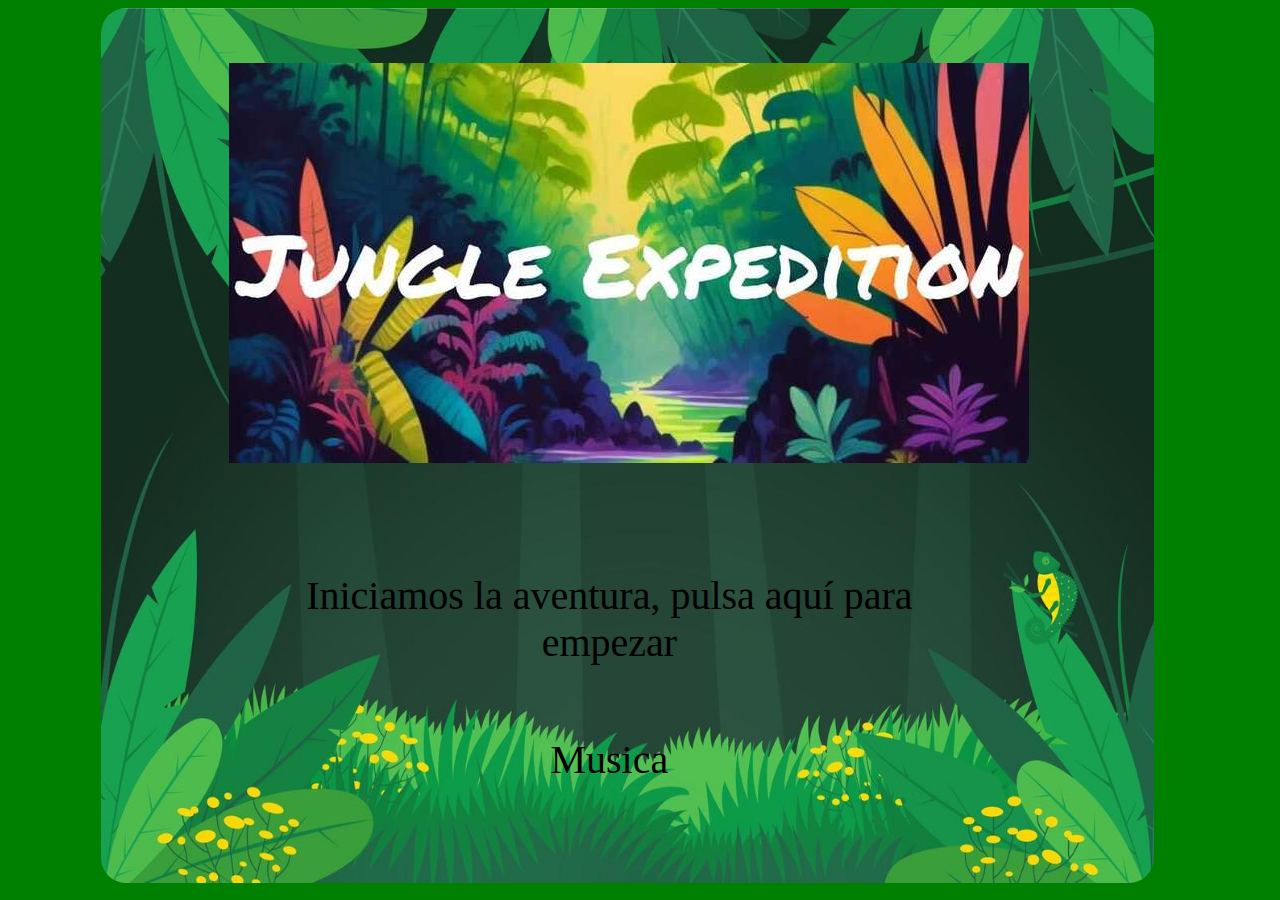
<file: Proyecto-Juego/index.html>
<!DOCTYPE html>
<html>
<head>
	<meta charset="utf-8">
	<meta name="viewport" content="width=device-width, initial-scale=1">
	<title>Jungle Expedition</title>
</head>
<link rel="stylesheet" type="text/css" href="style.css">
<script type="text/javascript" src="script.js"></script>
<script>

	var mInicio;
	var aS = new Audio("sounds/fondo.mp3");
	var aI = new Image(100,100);
	
	window.onload = function logo(){
		var canvas = document.getElementById("lienzo");
		var ctx =  canvas.getContext("2d");
		var img = document.getElementById("logotipo");
		ctx.drawImage(img, 10, 10);
	}

	function iniciar(){
		var aS = new Audio('sounds/5.mp3');
		aS.play(aS);
		setTimeout( function() { window.location.href = "menu.html"; }, 3500 );
	}
</script>
<body>
	<div class="col-10 center gamecontainer" id="creditcontainer">
	<div class="row">
    	<div class="container col-12" >
    		<div class="col-10 center">
				<canvas id="lienzo" width="900" height="500"></canvas>
				<a href="#" class="center col-10" id="jugarbtn" onclick="iniciar()">Iniciamos la aventura, pulsa aquí para empezar</a>
				<a href="#" class="center col-10" id="jugarbtn" onclick="musica()"><p id="musica">Musica</p></a>
    		</div>
			<section id="oculto" style="display: none;">
				<img id="logotipo" src="images/logotipo.jpeg">
			</section>
    	</div>
    </div>
	</div>
</body>
</html>
</file>
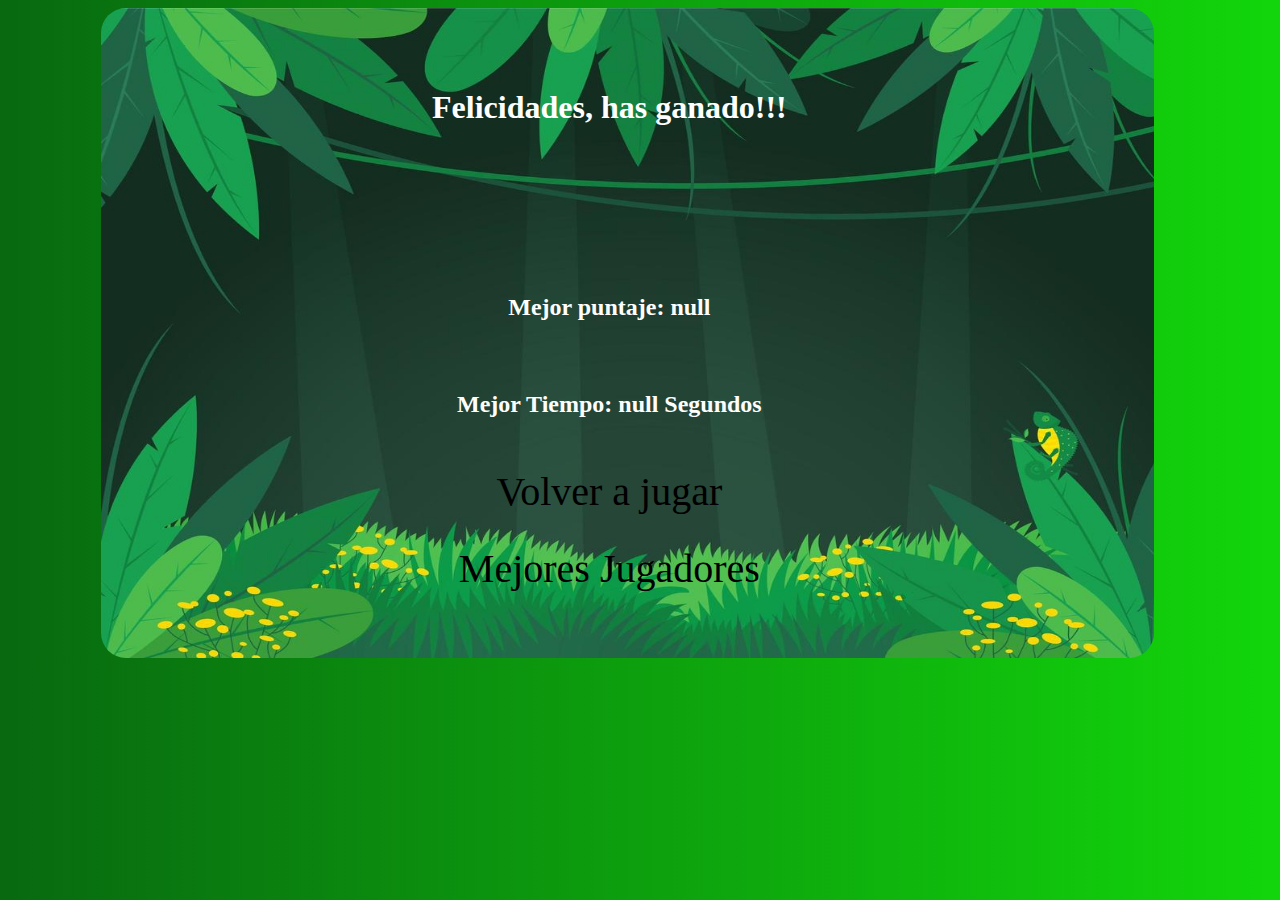
<file: Proyecto-Juego/congrat.html>
<!DOCTYPE html>
<html>
<head>
	<meta charset="utf-8">
	<meta name="viewport" content="width=device-width, initial-scale=1">
	<title>Jungle Expedition</title>
</head>

<link rel="stylesheet" type="text/css" href="style.css">
<script type="text/javascript" src="script.js"></script>
<link rel="stylesheet" type="text/css" href="estilo.css">
<script type="text/javascript" src="jugadores.js"></script>
<script type="text/javascript">
	
function init() {
		var h1= document.getElementById("con");
		h1.innerHTML =localStorage.getItem("name");
		var h2=document.getElementById("pun");
		h2.innerHTML="Mejor puntaje: "+localStorage.getItem("puntaje");
		var h3=document.getElementById("tie");
		h3.innerHTML="Mejor Tiempo: "+localStorage.getItem("tiempo")+" Segundos";
}
	window.addEventListener("load",init,false);
</script>
<body>
	<div class="col-10 center gamecontainer">
	<div class="row">
    	<div class="container col-12">
    		<div class="col-10 center">
				<h1 class="center col-10" id="logo">Felicidades, has ganado!!!</h1>
    			<h2 class="center col-10" id="con"></h2>
				<h2 class="center col-10" id="pun"></h2>
				<h2 class="center col-10" id="tie"></h2>
    			<a href="index.html" class="center col-10" id="volverbtn">Volver a jugar</a>
				<a href="jugadores.html" class="center col-10" id="volverbtn">Mejores Jugadores</a>
			</div>
    	</div>
    </div>
	</div>
</body>
</html>
</file>
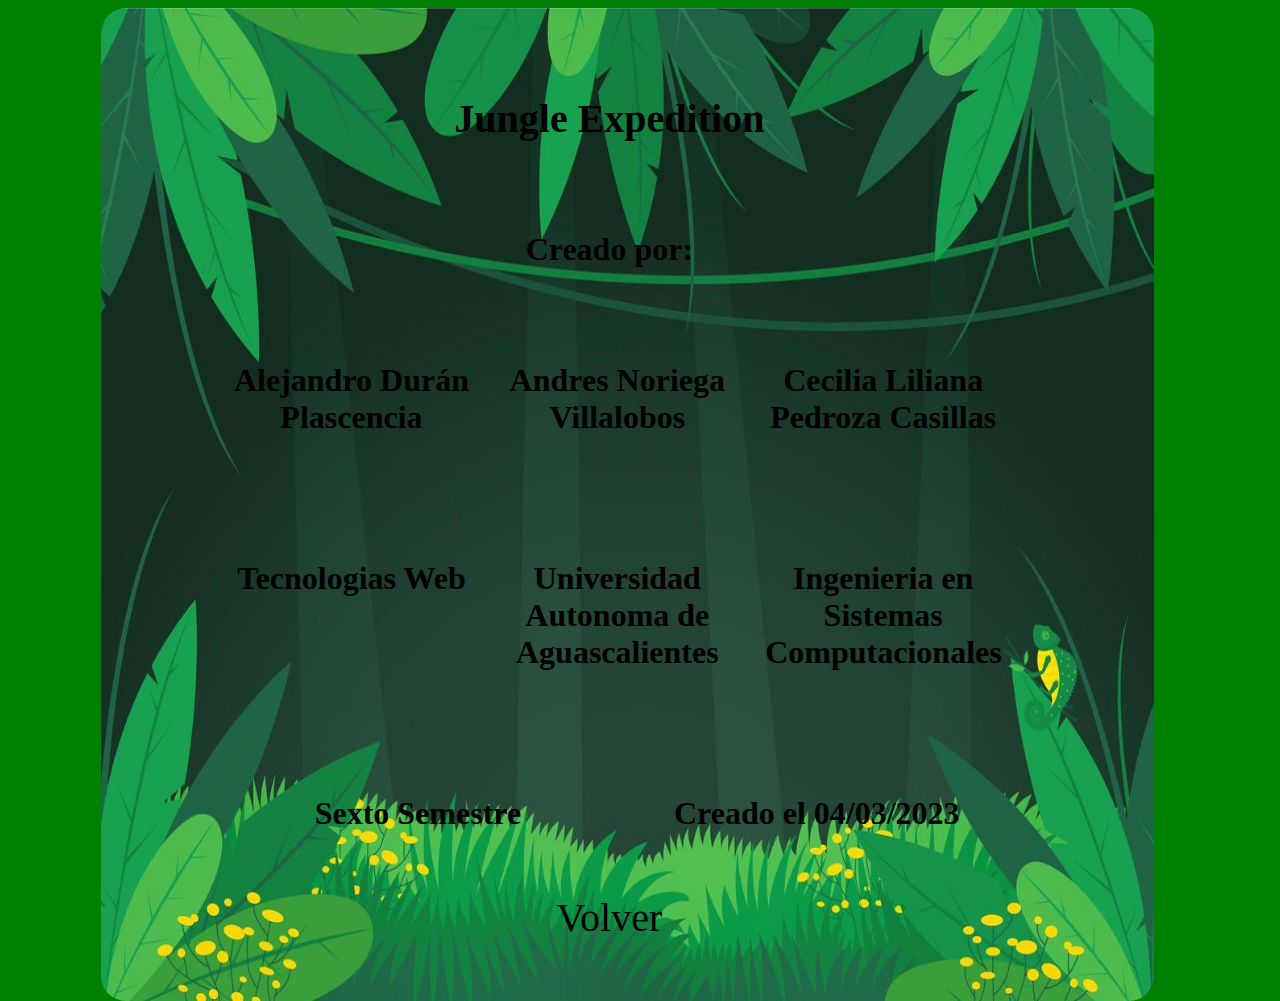
<file: Proyecto-Juego/credit.html>
<!DOCTYPE html>
<html>
<head>
	<meta charset="utf-8">
	<meta name="viewport" content="width=device-width, initial-scale=1">
	<title>Jungle Expedition</title>
</head>
<link rel="stylesheet" type="text/css" href="style.css">
<script type="text/javascript" src="script.js"></script>
<body>
	<div class="col-10 center gamecontainer" id="creditcontainer">
	<div class="row">
    	<div class="container col-12" >
    		<div class="col-10 center">
    			<h1 class="center col-10" id=title>Jungle Expedition</h1>
    			<h3 class="center col-10" id="nombrelab">Creado por:</h3>
    			<h3 class="col-4" id="nombrelab">Alejandro Durán Plascencia</h3>
    			<h3 class="col-4" id="nombrelab">Andres Noriega Villalobos</h3>
				<h3 class="col-4" id="nombrelab">Cecilia Liliana Pedroza Casillas </h3>
    		</div>
			<div class="col-10 center">
    			<h3 class="col-4" id="nombrelab">Tecnologias Web</h3>
    			<h3 class="col-4" id="nombrelab">Universidad Autonoma de Aguascalientes</h3>
    			<h3 class="col-4" id="nombrelab">Ingenieria en Sistemas Computacionales</h3>
    		</div>
			<div class="col-10 center">
				<h3 class="col-6" id="nombrelab">Sexto Semestre</h3>
				<h3 class="col-6" id="nombrelab">Creado el 04/03/2023</h3>
    			<a  class="center col-10"href="index.html" id="creditosbtn">Volver</a>
			</div>
    	</div>
    </div>
	</div>
</body>
</html>
</file>
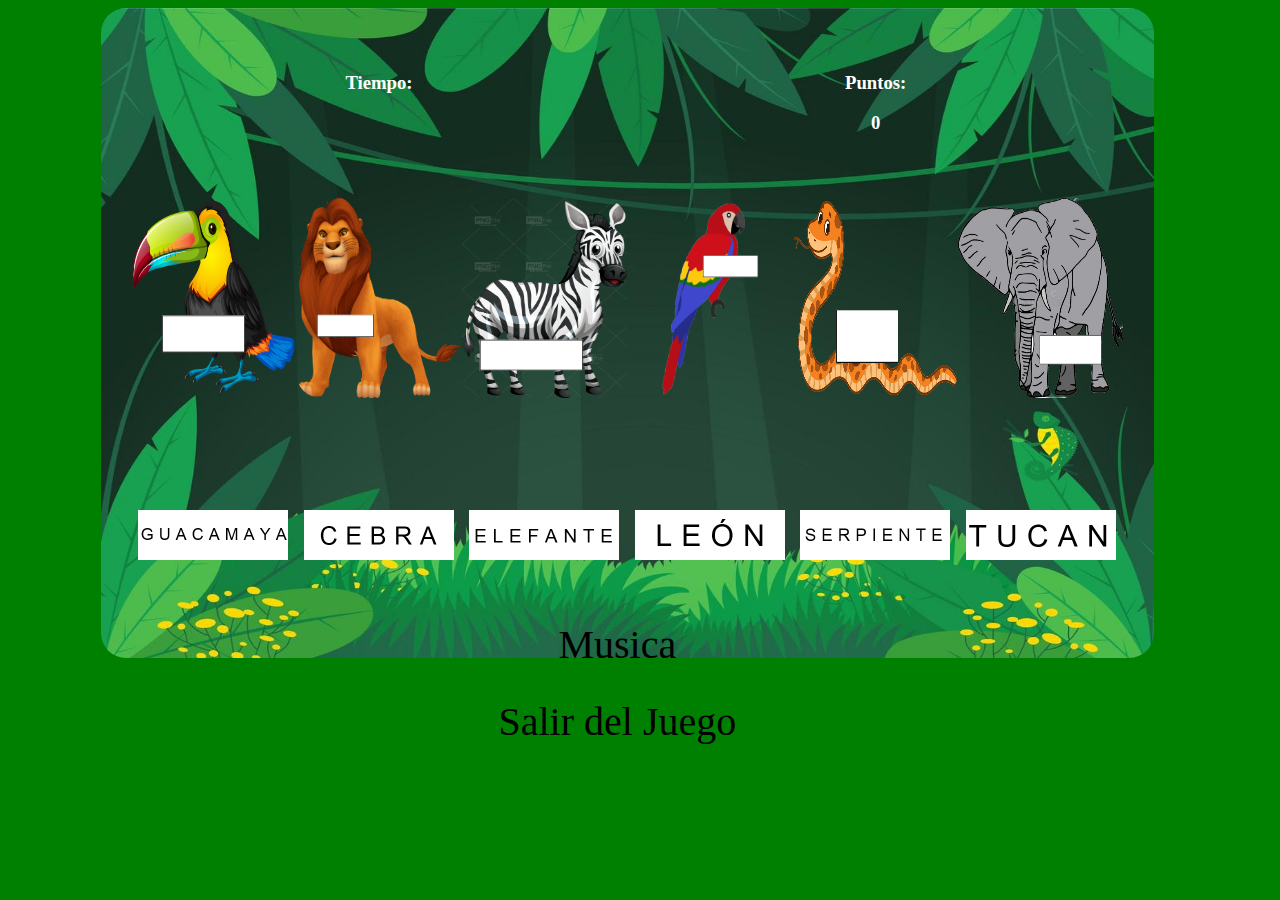
<file: Proyecto-Juego/game.html>
<!DOCTYPE html>
<html>
<head>
	<meta charset="utf-8">
	<meta name="viewport" content="width=device-width, initial-scale=1">
	<title>Jungle Expedition</title>
</head>
<link rel="stylesheet" type="text/css" href="style.css">
<script type="text/javascript" src="script.js"></script>
<script type="text/javascript">
  function salir(){
    setTimeout( function() { window.location.href = "index.html"; }, 1000 );
  }

</script>
<body onload="carga()">
  <div class="col-10 center gamecontainer">
  <div class="row">
    <div class="container col-12">
      <div class="col-6"><h3 id="tie">Tiempo:<p id="segundos"></p></h3></div>
      <div class="col-6"><h3 id="pun">Puntos:<p id="puntosAcum">0</p></h3></div>
    </div>
    <div class="container col-12">
      <div class="animal col-2"></div>
      <div class="animal col-2"></div>
      <div class="animal col-2"></div>
      <div class="animal col-2"></div>
      <div class="animal col-2"></div>
      <div class="animal col-2"></div>
    </div>
    </div>
      <div class="row">
    <div class="container col-12">
      <div class="nombre col-2" id="n0"><h1 class="nombretext" id="nh0"></h1></div>
      <div class="nombre col-2" id="n1"><h1 class="nombretext" id="nh1"></h1></div>
      <div class="nombre col-2" id="n2"><h1 class="nombretext" id="nh2"></h1></div>
      <div class="nombre col-2" id="n1"><h1 class="nombretext" id="nh1"></h1></div>
      <div class="nombre col-2" id="n2"><h1 class="nombretext" id="nh2"></h1></div>
      <div class="nombre col-2" id="n2"><h1 class="nombretext" id="nh2"></h1></div>
    </div>
    </div>
  <div class="row">
  <div class="source col-12">
    <div class="row">

    <div class="texto col-2" draggable="true"></div>

    <div class="texto col-2" draggable="true"></div>

    <div class="texto col-2" draggable="true"></div>

    <div class="texto col-2" draggable="true"></div>

    <div class="texto col-2" draggable="true"></div>

    <div class="texto col-2" draggable="true"></div>
    </div>
    <p><a href="#" class="center col-10" id="jugarbtn" onclick="musica()"><p id="musica">Musica</p></a></p>
    <a href="#" class="center col-10" id="jugarbtn" onclick="salir()">Salir del Juego</a>
  <div class="opciones col-12">
    <div class="row">
    <div class="center col-10" draggable="true"><h2 id="siglvl" class="hidden">Exelente trabajo</h2></div>
    </div>
  </div>
  </div>
  </div>
</body>
</html>
</file>
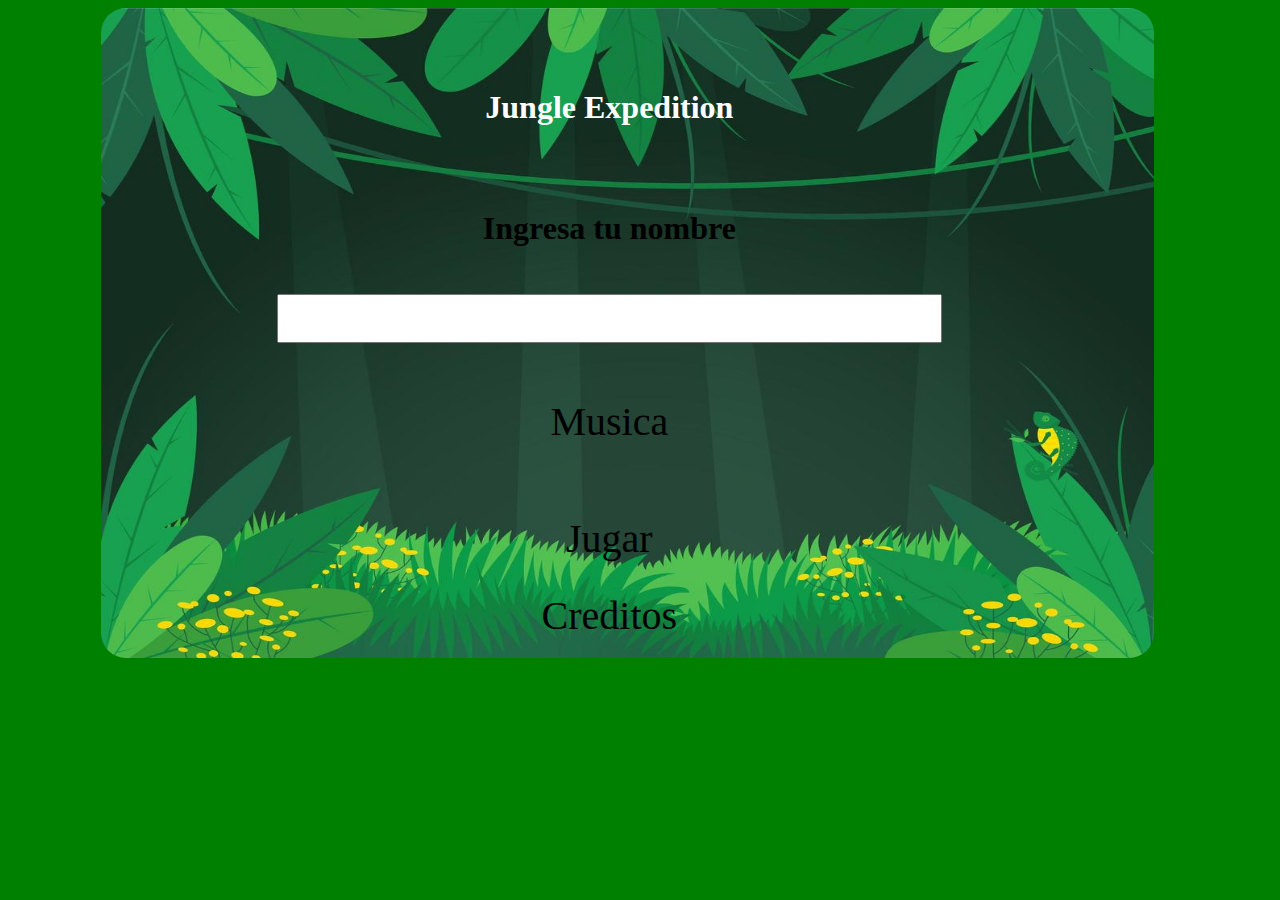
<file: Proyecto-Juego/menu.html>
<!DOCTYPE html>
<html>
<head>
	<meta charset="utf-8">
	<meta name="viewport" content="width=device-width, initial-scale=1">
	<title>Jungle Expedition</title>
</head>
<link rel="stylesheet" type="text/css" href="style.css">
<script type="text/javascript" src="script.js"></script>
<body>
<script type="text/javascript">
	function initjuego() {
		if(localStorage.getItem("name") != undefined){
			setTimeout( function() { window.location.href = "puntajes.html"; }, 1000 );
		}else{
			var textfield = document.getElementById('nombre').value;
			localStorage.setItem("name",textfield);
			localStorage.setItem("puntaje",0);
			localStorage.setItem("tiempo",0);
			setTimeout( function() { window.location.href = "puntajes.html"; }, 1000 );
		}
	}
</script>
	<div class="col-10 center gamecontainer">
	<div class="row">
    	<div class="container col-12">
    		<div class="col-10 center">
    			<h1 class="center col-10" id="logo">Jungle Expedition</h1>
    			<h3 class="center col-10" id="nombrelab">Ingresa tu nombre</h3>
    			<input type="text" name="nombre" class="center col-10" id="nombre">
				<a href="#" class="center col-10" id="jugarbtn" onclick="musica()"><p id="musica">Musica</p></a>
    			<a href="#" class="center col-10" id="jugarbtn" onclick="initjuego()">Jugar</a>
    			<a href="credit.html" class="center col-10" id="creditosbtn">Creditos</a>
    		</div>
    	</div>
    </div>
	</div>
</body>
</html>
</file>
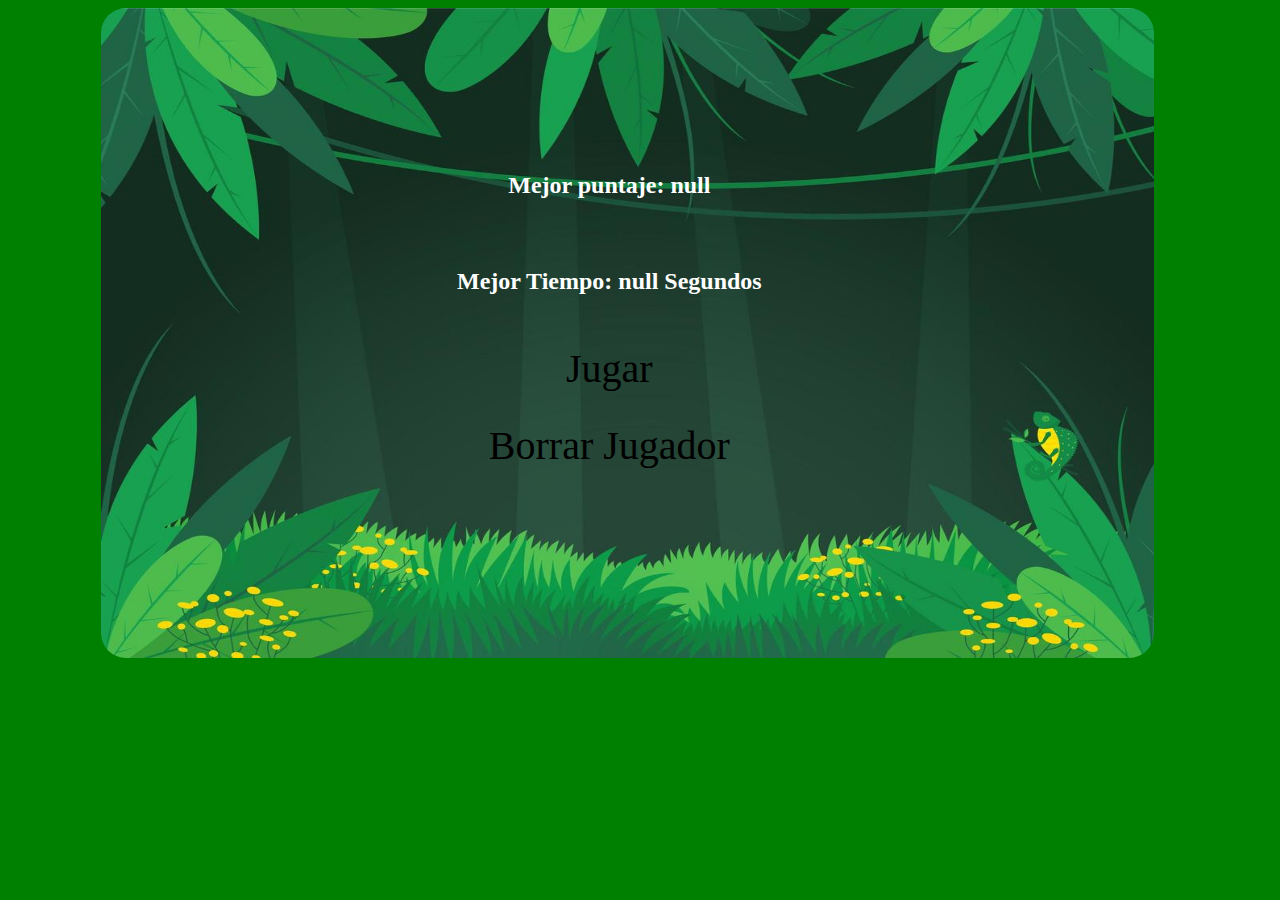
<file: Proyecto-Juego/puntajes.html>
<!DOCTYPE html>
<html>
<head>
	<meta charset="utf-8">
	<meta name="viewport" content="width=device-width, initial-scale=1">
	<title>Jungle Expedition</title>
</head>
<link rel="stylesheet" type="text/css" href="style.css">
<script type="text/javascript" src="script.js"></script>
<body>
<script type="text/javascript">
    window.onload = function imprimir(){
        var h1= document.getElementById("con");
		h1.innerHTML =localStorage.getItem("name");
		var h2=document.getElementById("pun");
		h2.innerHTML="Mejor puntaje: "+localStorage.getItem("puntaje");
		var h3=document.getElementById("tie");
		h3.innerHTML="Mejor Tiempo: "+localStorage.getItem("tiempo")+" Segundos";
    }
	function juego() {
        setTimeout( function() { window.location.href = "game.html"; }, 1000 );
	}
	function borrar(){
		localStorage.removeItem("name");
		localStorage.removeItem("puntaje");
		localStorage.removeItem("tiempo");
		setTimeout( function() { window.location.href = "index.html"; }, 1000 );
	}
</script>
	<div class="col-10 center gamecontainer">
	<div class="row">
    	<div class="container col-12">
    		<div class="col-10 center">
    			<h1 class="center col-10" id="con"></h1>
				<h2 class="center col-10" id="pun"></h2>
				<h2 class="center col-10" id="tie"></h2>
                <p><a href="#" class="center col-10" id="jugarbtn" onclick="juego()">Jugar</a><a href="#" class="center col-10" id="creditosbtn" onclick="borrar()">Borrar Jugador</a></p>
    		</div>
    	</div>
    </div>
	</div>
</body>
</html>
</file>
<file: Proyecto-Juego/style.css>
.animal{

    padding: 10px;
    height:200px;
    background-repeat: no-repeat;
    background-size: 100% 100%;
    border-radius: 25px;
  }
    .nombre{
      text-align: center;
      color: rgba(0, 0, 0, 0.0);

    }
    .nombre_visible{
      color: white;
    }

    .texto{
    height:50px;
    background-position: center;
    background-repeat: no-repeat;
    background-size: contain;

  }

  .over{
    border: solid black 3px;
  }
* {
  box-sizing: border-box;
}

.gamecontainer{
  height: 650px;
  background-image: url("images/bk.jpg");
  background-size: 100% 100%;
  border-radius: 25px;
}

.row::after {
  content: "";
  clear: both;
  display: table;
}

[class*="col-"] {
  float: left;
  padding: 15px;
}
.col-1 {width: 8.33%;}
.col-2 {width: 16.66%;}
.col-3 {width: 25%;}
.col-4 {width: 33.33%;}
.col-5 {width: 41.66%;}
.col-6 {width: 50%;}
.col-7 {width: 58.33%;}
.col-8 {width: 66.66%;}
.col-9 {width: 75%;}
.col-10 {width: 83.33%;}
.col-11 {width: 91.66%;}
.col-12 {width: 100%;}

.center {
  float: left;
  margin-left: 7.333%;
}

body{ 

background-color: green;

 }

 .hidden{
  display:  none;
 }

 #title,#jugarbtn,#creditosbtn,#nombrelab,#con,#volverbtn{
  text-align: center;
  text-decoration: none;
  font-size: 40px;
  color: black;

 }

#pun,#tie,#logo{
  text-align: center;
  text-decoration: none;
  color: white;

 }

 #nombrelab{
  font-size: 2em;
 }

 #creditcontainer{
  height: auto;
 }

 #siglvl{
  text-align: center;
  color: #555555;
  font-size: 3em;
 }
</file>
<file: Proyecto-Juego/estilo.css>
body{
    background-image: -webkit-linear-gradient(left, rgb(8, 105, 16), rgb(18, 214, 11) );
   
    
}

.container{
    text-align: center;
}
.img{
    padding: 20px;
}
#tabla{
    text-align: center;
}
.registro{
    width: 800px;
    background-color: rgba(159, 238, 163, 0.39);
}
.boton1{
    background: #fff; /* color de fondo */
    color: #009908; /* color de fuente */
    border: 2px solid #009908; /* tamaño y color de borde */
    padding: 16px 20px;
    border-radius: 3px; /* redondear bordes */
    position: relative;
    z-index: 1;
    overflow: hidden;
    display: inline-block;
    text-decoration: none;
}

.boton1:hover{
    color: #fff;
}

.boton1::after {
    content: "";
    background: #009908; /* color de fondo hover */
    position: absolute;
    z-index: -1;
    padding: 16px 20px;
    display: block;
    top: 0;
    bottom: 0;
    left: -100%;
    right: 100%;
    -webkit-transition: all 0.35s;
    transition: all 0.35s;
  }

.boton1:hover::after {
    left: 0;
    right: 0;
    top: 0;
    bottom: 0;
    -webkit-transition: all 0.35s;
    transition: all 0.35s;
  }
</file>
